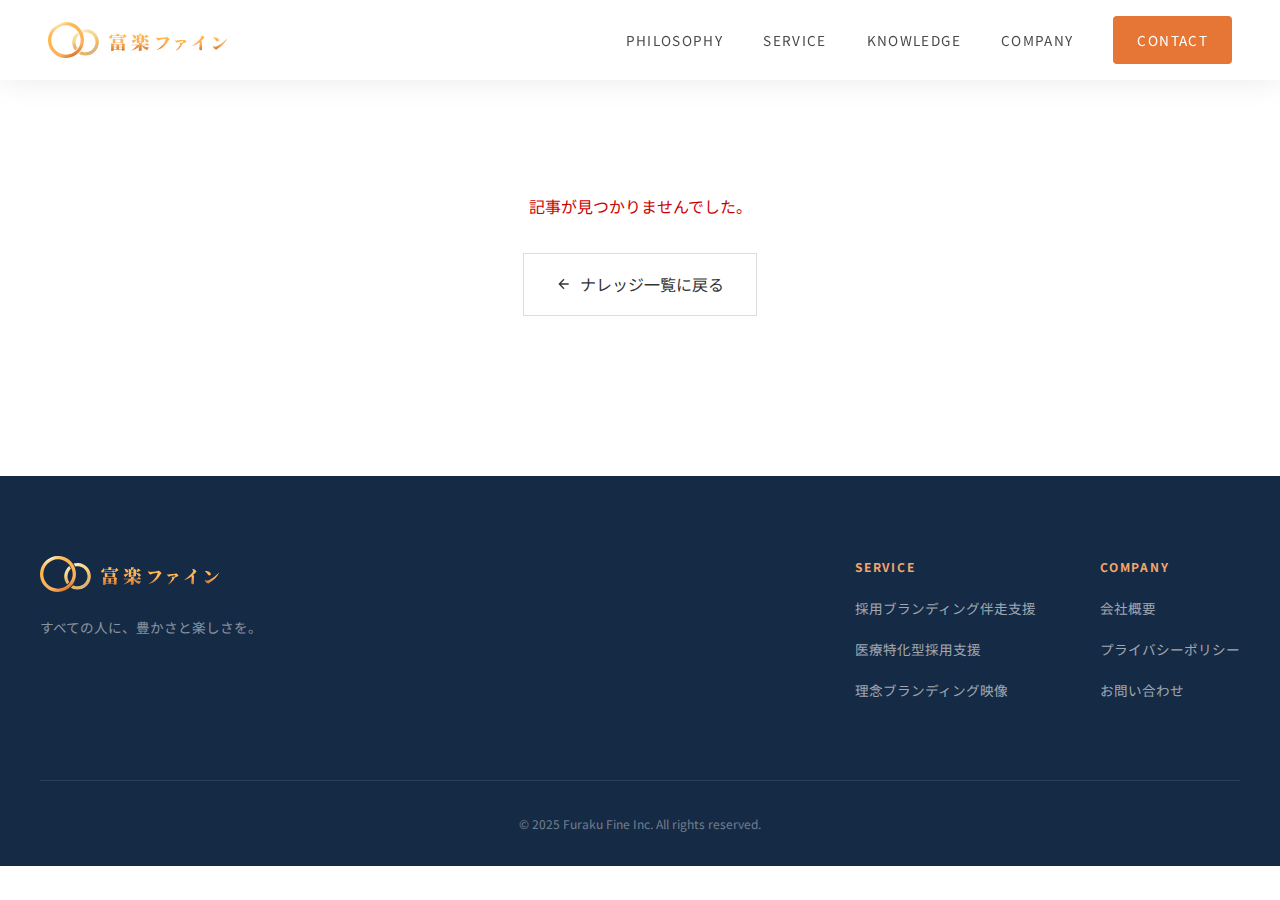
<file: article.html>
<!DOCTYPE html>
<html lang="ja">
<head>
  <meta charset="UTF-8">
  <meta name="viewport" content="width=device-width, initial-scale=1.0">
  <title>記事を読み込み中... | 富楽ファイン ナレッジ</title>
  <link rel="icon" type="image/svg+xml" href="assets/images/logo-tagu.svg">
  <meta name="robots" content="noindex">
  <meta property="og:type" content="article">
  <meta property="og:site_name" content="株式会社富楽ファイン">
  <!-- Google Analytics 4 -->
  <script async src="https://www.googletagmanager.com/gtag/js?id=G-XXXXXXXXXX"></script>
  <script>
    window.dataLayer = window.dataLayer || [];
    function gtag(){dataLayer.push(arguments);}
    gtag('js', new Date());
    gtag('config', 'G-XXXXXXXXXX');
  </script>
  <!-- End Google Analytics 4 -->
  <link rel="preconnect" href="https://fonts.googleapis.com">
  <link rel="preconnect" href="https://fonts.gstatic.com" crossorigin>
  <link href="https://fonts.googleapis.com/css2?family=Cormorant+Garamond:wght@300;400;500;600&family=Noto+Sans+JP:wght@300;400;500;700;900&family=Noto+Serif+JP:wght@400;500;600&display=swap" rel="stylesheet">
  <link rel="stylesheet" href="assets/css/knowledge.css">
  <link rel="stylesheet" href="assets/css/article.css">
</head>
<body>
  <!-- Header -->
  <header>
    <a href="index.html" class="logo">
      <img src="assets/images/logo-jp.svg" alt="富楽ファイン">
    </a>
    <nav>
      <a href="index.html#philosophy">PHILOSOPHY</a>
      <a href="index.html#services">SERVICE</a>
      <a href="knowledge.html">KNOWLEDGE</a>
      <a href="index.html#company">COMPANY</a>
      <a href="index.html#contact" class="nav-contact">CONTACT</a>
    </nav>
  </header>

  <main>
    <article class="article-page" id="articleContainer">
      <p class="loading-message">記事を読み込み中...</p>
    </article>
  </main>

  <!-- Footer -->
  <footer>
    <div class="footer-container">
      <div class="footer-top">
        <div>
          <div class="footer-logo">
            <img loading="lazy" src="assets/images/logo-jp.svg" alt="富楽ファイン">
          </div>
          <p class="footer-tagline">すべての人に、豊かさと楽しさを。</p>
        </div>
        <div class="footer-links">
          <div class="footer-links-group">
            <h4>SERVICE</h4>
            <ul>
              <li><a href="recruitment.html">採用ブランディング伴走支援</a></li>
              <li><a href="medical.html">医療特化型採用支援</a></li>
              <li><a href="video.html">理念ブランディング映像</a></li>
            </ul>
          </div>
          <div class="footer-links-group">
            <h4>COMPANY</h4>
            <ul>
              <li><a href="index.html#company">会社概要</a></li>
              <li><a href="#">プライバシーポリシー</a></li>
              <li><a href="index.html#contact">お問い合わせ</a></li>
            </ul>
          </div>
        </div>
      </div>
      <div class="footer-bottom">
        <p class="footer-copy">© 2025 Furaku Fine Inc. All rights reserved.</p>
      </div>
    </div>
  </footer>

  <script src="assets/js/microcms.js"></script>
  <script>
    document.addEventListener('DOMContentLoaded', async () => {
      const container = document.getElementById('articleContainer');

      console.log('[article] Current URL:', window.location.href);
      console.log('[article] Search string:', window.location.search);

      const params = new URLSearchParams(window.location.search);
      const articleId = params.get('id');

      console.log('[article] Article ID from URL:', articleId);

      if (!articleId) {
        console.log('[article] No article ID found in URL');
        container.innerHTML = `
          <div class="error-message">
            <p>記事が見つかりませんでした。</p>
            <a href="knowledge.html" class="article-back">
              <svg width="16" height="16" viewBox="0 0 24 24" fill="none" stroke="currentColor" stroke-width="2">
                <path d="M19 12H5M12 19l-7-7 7-7"/>
              </svg>
              ナレッジ一覧に戻る
            </a>
          </div>
        `;
        return;
      }

      console.log('[article] Fetching article with ID:', articleId);
      const article = await getKnowledgeById(articleId);
      console.log('[article] Fetched article:', article);

      if (!article) {
        console.log('[article] Article not found or fetch failed');
        container.innerHTML = `
          <div class="error-message">
            <p>記事の取得に失敗しました。</p>
            <a href="knowledge.html" class="article-back">
              <svg width="16" height="16" viewBox="0 0 24 24" fill="none" stroke="currentColor" stroke-width="2">
                <path d="M19 12H5M12 19l-7-7 7-7"/>
              </svg>
              ナレッジ一覧に戻る
            </a>
          </div>
        `;
        return;
      }

      const categoryNames = {
        recruitment: '採用ブランディング',
        philosophy: '理念浸透',
        organization: '組織開発',
        medical: '医療採用',
        case: '事例紹介',
        column: 'COLUMN',
        report: 'REPORT',
        news: 'NEWS'
      };

      document.title = `${article.title} | 富楽ファイン ナレッジ`;

      container.innerHTML = `
        <header class="article-header">
          <span class="article-category">${categoryNames[article.category] || article.category || 'COLUMN'}</span>
          <h1 class="article-title">${article.title}</h1>
          <p class="article-meta">${new Date(article.publishedAt || article.createdAt).toLocaleDateString('ja-JP')}</p>
        </header>

        ${article.thumbnail ? `
          <div class="article-thumbnail">
            <img src="${article.thumbnail.url}" alt="${article.title}">
          </div>
        ` : ''}

        <div class="article-content">
          ${article.content || '<p>本文がありません。</p>'}
        </div>

        <a href="knowledge.html" class="article-back">
          <svg width="16" height="16" viewBox="0 0 24 24" fill="none" stroke="currentColor" stroke-width="2">
            <path d="M19 12H5M12 19l-7-7 7-7"/>
          </svg>
          ナレッジ一覧に戻る
        </a>
      `;
    });
  </script>
</body>
</html>
</file>
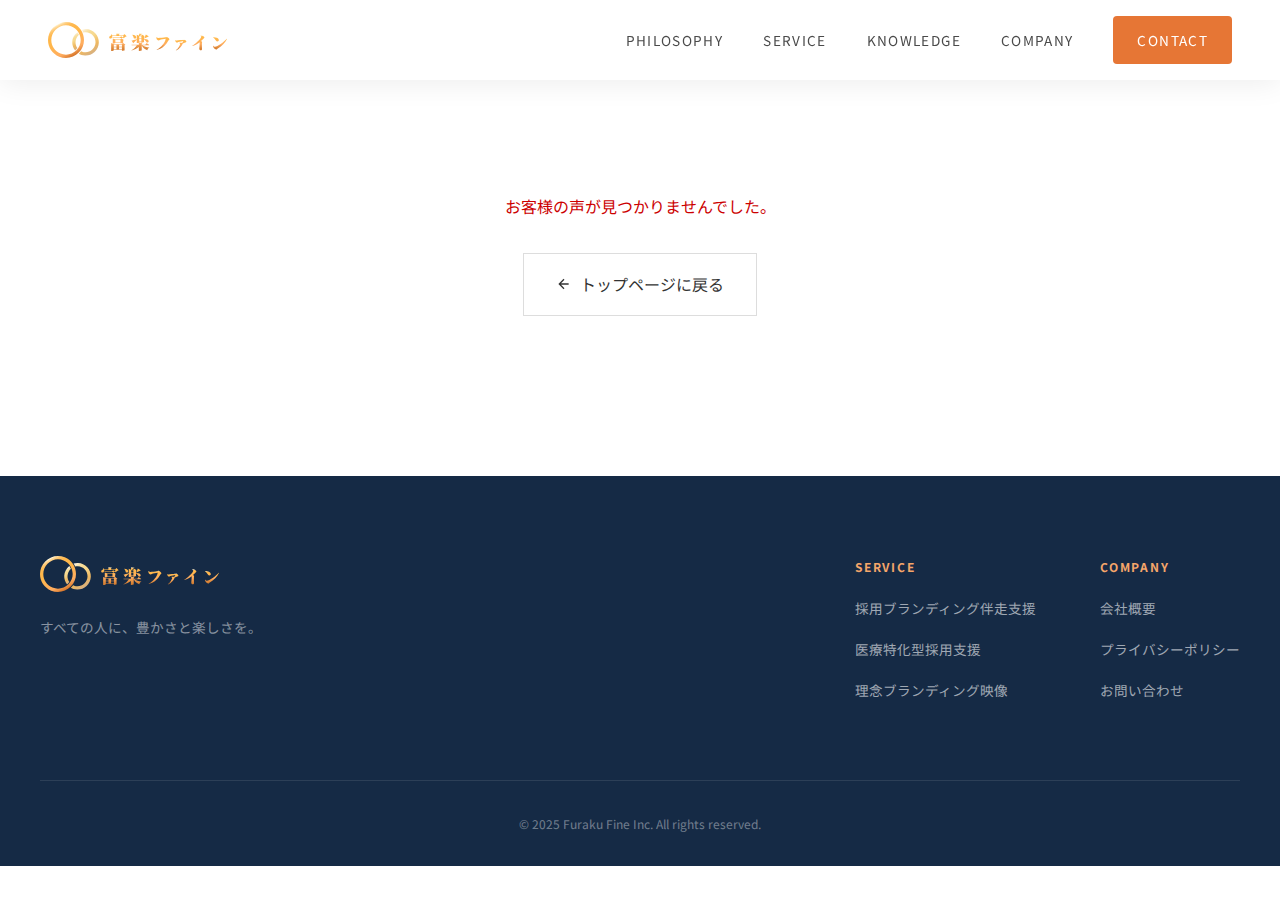
<file: voice.html>
<!DOCTYPE html>
<html lang="ja">
<head>
  <meta charset="UTF-8">
  <meta name="viewport" content="width=device-width, initial-scale=1.0">
  <title>お客様の声を読み込み中... | 株式会社富楽ファイン</title>
  <link rel="icon" type="image/svg+xml" href="assets/images/logo-tagu.svg">
  <meta name="robots" content="noindex">
  <meta property="og:type" content="article">
  <meta property="og:site_name" content="株式会社富楽ファイン">
  <!-- Google Analytics 4 -->
  <script async src="https://www.googletagmanager.com/gtag/js?id=G-XXXXXXXXXX"></script>
  <script>
    window.dataLayer = window.dataLayer || [];
    function gtag(){dataLayer.push(arguments);}
    gtag('js', new Date());
    gtag('config', 'G-XXXXXXXXXX');
  </script>
  <!-- End Google Analytics 4 -->
  <link rel="preconnect" href="https://fonts.googleapis.com">
  <link rel="preconnect" href="https://fonts.gstatic.com" crossorigin>
  <link href="https://fonts.googleapis.com/css2?family=Cormorant+Garamond:wght@300;400;500;600&family=Noto+Sans+JP:wght@300;400;500;700;900&family=Noto+Serif+JP:wght@400;500;600&display=swap" rel="stylesheet">
  <link rel="stylesheet" href="assets/css/knowledge.css">
  <link rel="stylesheet" href="assets/css/voice.css">
</head>
<body>
  <!-- Header -->
  <header>
    <a href="index.html" class="logo">
      <img src="assets/images/logo-jp.svg" alt="富楽ファイン">
    </a>
    <nav>
      <a href="index.html#philosophy">PHILOSOPHY</a>
      <a href="index.html#services">SERVICE</a>
      <a href="knowledge.html">KNOWLEDGE</a>
      <a href="index.html#company">COMPANY</a>
      <a href="index.html#contact" class="nav-contact">CONTACT</a>
    </nav>
  </header>

  <main>
    <article class="voice-page" id="voiceContainer">
      <p class="loading-message">お客様の声を読み込み中...</p>
    </article>
  </main>

  <!-- Footer -->
  <footer>
    <div class="footer-container">
      <div class="footer-top">
        <div>
          <div class="footer-logo">
            <img loading="lazy" src="assets/images/logo-jp.svg" alt="富楽ファイン">
          </div>
          <p class="footer-tagline">すべての人に、豊かさと楽しさを。</p>
        </div>
        <div class="footer-links">
          <div class="footer-links-group">
            <h4>SERVICE</h4>
            <ul>
              <li><a href="recruitment.html">採用ブランディング伴走支援</a></li>
              <li><a href="medical.html">医療特化型採用支援</a></li>
              <li><a href="video.html">理念ブランディング映像</a></li>
            </ul>
          </div>
          <div class="footer-links-group">
            <h4>COMPANY</h4>
            <ul>
              <li><a href="index.html#company">会社概要</a></li>
              <li><a href="#">プライバシーポリシー</a></li>
              <li><a href="index.html#contact">お問い合わせ</a></li>
            </ul>
          </div>
        </div>
      </div>
      <div class="footer-bottom">
        <p class="footer-copy">© 2025 Furaku Fine Inc. All rights reserved.</p>
      </div>
    </div>
  </footer>

  <script src="assets/js/microcms.js"></script>
  <script>
    document.addEventListener('DOMContentLoaded', async () => {
      const container = document.getElementById('voiceContainer');

      const params = new URLSearchParams(window.location.search);
      const voiceId = params.get('id');

      if (!voiceId) {
        container.innerHTML = `
          <div class="error-message">
            <p>お客様の声が見つかりませんでした。</p>
            <a href="index.html" class="voice-back">
              <svg width="16" height="16" viewBox="0 0 24 24" fill="none" stroke="currentColor" stroke-width="2">
                <path d="M19 12H5M12 19l-7-7 7-7"/>
              </svg>
              トップページに戻る
            </a>
          </div>
        `;
        return;
      }

      const voice = await getVoiceById(voiceId);

      if (!voice) {
        container.innerHTML = `
          <div class="error-message">
            <p>お客様の声の取得に失敗しました。</p>
            <a href="index.html" class="voice-back">
              <svg width="16" height="16" viewBox="0 0 24 24" fill="none" stroke="currentColor" stroke-width="2">
                <path d="M19 12H5M12 19l-7-7 7-7"/>
              </svg>
              トップページに戻る
            </a>
          </div>
        `;
        return;
      }

      const targetLabels = {
        recruitment: '採用ブランディング',
        medical: '医療特化型採用支援'
      };

      // 戻り先を決定
      const backUrl = voice.target === 'medical' ? 'medical.html#voice' : 'recruitment.html#voice';
      const backLabel = voice.target === 'medical' ? '医療採用支援ページに戻る' : '採用ブランディングページに戻る';

      document.title = `${voice.company}様の声 | 株式会社富楽ファイン`;

      container.innerHTML = `
        <div class="voice-detail">
          <span class="voice-category">${targetLabels[voice.target] || 'お客様の声'}</span>

          <div class="voice-profile">
            ${voice.image ? `<img src="${voice.image.url}" alt="${voice.name}" class="voice-profile-image">` : '<div class="voice-profile-placeholder"></div>'}
            <div class="voice-profile-info">
              <h1 class="voice-company-name">${voice.company}</h1>
              <p class="voice-person-name">${voice.name} 様${voice.position ? ` / ${voice.position}` : ''}</p>
            </div>
          </div>

          <div class="voice-content">
            <blockquote class="voice-quote">
              ${voice.comment}
            </blockquote>

            ${voice.detail ? `
              <div class="voice-detail-text">
                ${voice.detail}
              </div>
            ` : ''}
          </div>

          <a href="${backUrl}" class="voice-back">
            <svg width="16" height="16" viewBox="0 0 24 24" fill="none" stroke="currentColor" stroke-width="2">
              <path d="M19 12H5M12 19l-7-7 7-7"/>
            </svg>
            ${backLabel}
          </a>
        </div>
      `;
    });
  </script>
</body>
</html>
</file>
<file: assets/css/knowledge.css>
:root {
      --orange-primary: #E67635;
      --orange-light: #F5A66A;
      --orange-dark: #C45A1A;
      --navy: #1e3a5f;
      --navy-dark: #152a45;
      --white: #ffffff;
      --off-white: #FAF8F5;
      --text-dark: #1a1a1a;
      --text-body: #4a4a4a;
      --gray-light: #f0f2f4;
    }

    * {
      margin: 0;
      padding: 0;
      box-sizing: border-box;
    }

    html {
      scroll-behavior: smooth;
    }

    body {
      font-family: "Noto Sans JP", sans-serif;
      background: var(--white);
      color: var(--text-dark);
      line-height: 1.8;
    }

    /* ========== Header ========== */
    header {
      position: fixed;
      top: 0;
      left: 0;
      right: 0;
      z-index: 1000;
      padding: 1rem 3rem;
      background: var(--white);
      display: flex;
      justify-content: space-between;
      align-items: center;
      box-shadow: 0 2px 30px rgba(0,0,0,0.08);
    }

    .logo {
      display: flex;
      align-items: center;
      text-decoration: none;
    }

    .logo img {
      height: 36px;
      width: auto;
    }

    .logo span {
      color: var(--orange-primary);
    }

    nav {
      display: flex;
      gap: 2.5rem;
      align-items: center;
    }

    nav a {
      font-size: 0.85rem;
      color: var(--text-body);
      text-decoration: none;
      letter-spacing: 0.1em;
      transition: color 0.3s ease;
    }

    nav a:hover {
      color: var(--orange-primary);
    }

    .nav-contact {
      background: var(--orange-primary);
      color: var(--white) !important;
      padding: 0.75rem 1.5rem;
      border-radius: 4px;
    }

    /* ========== Page Header ========== */
    .page-header {
      padding: 10rem 2rem 5rem;
      background: var(--navy-dark);
      text-align: center;
      position: relative;
      overflow: hidden;
    }

    .page-header::before {
      content: 'KNOWLEDGE';
      position: absolute;
      top: 50%;
      left: 50%;
      transform: translate(-50%, -50%);
      font-family: "Cormorant Garamond", serif;
      font-size: clamp(6rem, 15vw, 12rem);
      color: rgba(255,255,255,0.03);
      white-space: nowrap;
      pointer-events: none;
    }

    .page-header-content {
      position: relative;
      z-index: 1;
    }

    .page-label {
      font-size: 0.75rem;
      letter-spacing: 0.3em;
      color: var(--orange-light);
      margin-bottom: 1rem;
      display: block;
    }

    .page-title {
      font-family: "Noto Serif JP", serif;
      font-size: clamp(2rem, 4vw, 3rem);
      font-weight: 500;
      color: var(--white);
      margin-bottom: 1rem;
    }

    .page-subtitle {
      font-size: 1rem;
      color: rgba(255,255,255,0.7);
    }

    /* ========== Filter ========== */
    .filter-section {
      padding: 3rem 2rem;
      background: var(--off-white);
      border-bottom: 1px solid rgba(0,0,0,0.05);
    }

    .filter-container {
      max-width: 1200px;
      margin: 0 auto;
      display: flex;
      gap: 1rem;
      flex-wrap: wrap;
    }

    .filter-btn {
      padding: 0.75rem 1.5rem;
      background: var(--white);
      border: 1px solid rgba(0,0,0,0.1);
      font-size: 0.85rem;
      color: var(--text-body);
      cursor: pointer;
      transition: all 0.3s ease;
      font-family: inherit;
    }

    .filter-btn:hover,
    .filter-btn.active {
      background: var(--orange-primary);
      border-color: var(--orange-primary);
      color: var(--white);
    }

    /* ========== Articles Grid ========== */
    .articles-section {
      padding: 5rem 2rem;
      background: var(--off-white);
    }

    .articles-container {
      max-width: 1200px;
      margin: 0 auto;
    }

    .articles-grid {
      display: grid;
      grid-template-columns: repeat(3, 1fr);
      gap: 2rem;
    }

    .article-card {
      background: var(--white);
      text-decoration: none;
      color: inherit;
      overflow: hidden;
      transition: transform 0.4s ease, box-shadow 0.4s ease;
    }

    .article-card:hover {
      transform: translateY(-10px);
      box-shadow: 0 20px 50px rgba(0,0,0,0.1);
    }

    .article-card-image {
      position: relative;
      aspect-ratio: 16/10;
      overflow: hidden;
    }

    .article-card-image img {
      width: 100%;
      height: 100%;
      object-fit: cover;
      transition: transform 0.6s ease;
    }

    .article-card:hover .article-card-image img {
      transform: scale(1.1);
    }

    .article-card-category {
      position: absolute;
      top: 1rem;
      left: 1rem;
      background: var(--orange-primary);
      color: var(--white);
      font-size: 0.7rem;
      font-weight: 600;
      letter-spacing: 0.1em;
      padding: 0.35rem 0.75rem;
    }

    .article-card-category.column {
      background: var(--orange-primary);
    }

    .article-card-category.report {
      background: var(--navy);
    }

    .article-card-category.news {
      background: #2d8659;
    }

    .article-card-content {
      padding: 1.5rem;
    }

    .article-card-date {
      font-family: "Cormorant Garamond", serif;
      font-size: 0.85rem;
      color: var(--text-body);
      display: block;
      margin-bottom: 0.75rem;
    }

    .article-card-title {
      font-size: 1.1rem;
      font-weight: 600;
      line-height: 1.6;
      margin-bottom: 0.75rem;
      display: -webkit-box;
      -webkit-line-clamp: 2;
      -webkit-box-orient: vertical;
      overflow: hidden;
    }

    .article-card-excerpt {
      font-size: 0.85rem;
      color: var(--text-body);
      line-height: 1.8;
      display: -webkit-box;
      -webkit-line-clamp: 2;
      -webkit-box-orient: vertical;
      overflow: hidden;
    }

    /* ========== Pagination ========== */
    .pagination {
      display: flex;
      justify-content: center;
      gap: 0.5rem;
      margin-top: 4rem;
    }

    .pagination a,
    .pagination span {
      width: 45px;
      height: 45px;
      display: flex;
      align-items: center;
      justify-content: center;
      background: var(--white);
      border: 1px solid rgba(0,0,0,0.1);
      color: var(--text-body);
      text-decoration: none;
      font-size: 0.9rem;
      transition: all 0.3s ease;
    }

    .pagination a:hover,
    .pagination span.current {
      background: var(--orange-primary);
      border-color: var(--orange-primary);
      color: var(--white);
    }

    /* ========== Footer ========== */
    footer {
      background: var(--navy-dark);
      padding: 5rem 2rem 2rem;
      color: var(--white);
    }

    .footer-container {
      max-width: 1200px;
      margin: 0 auto;
    }

    .footer-top {
      display: flex;
      justify-content: space-between;
      align-items: flex-start;
      margin-bottom: 4rem;
      flex-wrap: wrap;
      gap: 3rem;
    }

    .footer-logo {
      margin-bottom: 1rem;
    }

    .footer-logo img {
      height: 36px;
      width: auto;
    }

    .footer-logo span {
      color: var(--orange-primary);
    }

    .footer-tagline {
      font-size: 0.85rem;
      color: rgba(255,255,255,0.5);
    }

    .footer-links {
      display: flex;
      gap: 4rem;
    }

    .footer-links-group h4 {
      font-size: 0.75rem;
      letter-spacing: 0.15em;
      color: var(--orange-light);
      margin-bottom: 1rem;
    }

    .footer-links-group ul {
      list-style: none;
    }

    .footer-links-group li {
      margin-bottom: 0.75rem;
    }

    .footer-links-group a {
      font-size: 0.85rem;
      color: rgba(255,255,255,0.6);
      text-decoration: none;
      transition: color 0.3s ease;
    }

    .footer-links-group a:hover {
      color: var(--orange-light);
    }

    .footer-bottom {
      border-top: 1px solid rgba(255,255,255,0.1);
      padding-top: 2rem;
      text-align: center;
    }

    .footer-copy {
      font-size: 0.75rem;
      color: rgba(255,255,255,0.4);
    }

    /* ========== Responsive ========== */
    @media (max-width: 900px) {
      header {
        padding: 1rem 1.5rem;
      }

      nav {
        display: none;
      }

      .articles-grid {
        grid-template-columns: 1fr;
      }

      .footer-top {
        flex-direction: column;
      }

      .footer-links {
        flex-direction: column;
        gap: 2rem;
      }
    }
</file>
<file: assets/css/article.css>
/* ==========================================
   Article Detail Page
========================================== */

:root {
  --orange-primary: #E67635;
  --orange-light: #F5A66A;
  --text-dark: #1a1a1a;
  --text-body: #4a4a4a;
  --off-white: #FAF8F5;
}

.article-page {
  max-width: 800px;
  margin: 0 auto;
  padding: 8rem 2rem 6rem;
}

.article-info {
  text-align: center;
  margin-bottom: 3rem;
}

.article-category {
  display: inline-block;
  margin-bottom: 1.5rem;
  background: var(--orange-primary);
  color: white;
  padding: 0.3rem 1rem;
  font-size: 0.8rem;
  font-weight: 500;
  letter-spacing: 0.05em;
}

.article-title {
  text-align: center;
  margin-bottom: 1rem;
  font-family: "Noto Serif JP", serif;
  font-size: clamp(1.5rem, 4vw, 2.2rem);
  font-weight: 500;
  line-height: 1.6;
  color: var(--text-dark);
}

.article-date {
  text-align: center;
  color: #666;
  font-size: 0.9rem;
}

.article-thumbnail {
  width: 100%;
  margin-bottom: 3rem;
  border-radius: 4px;
  overflow: hidden;
}

.article-thumbnail img {
  width: 100%;
  height: auto;
  object-fit: cover;
}

.article-content {
  font-size: 1rem;
  line-height: 2;
  color: #333;
}

.article-content h2 {
  font-family: "Noto Serif JP", serif;
  font-size: 1.4rem;
  font-weight: 500;
  margin: 3rem 0 1.5rem;
  padding-bottom: 0.5rem;
  border-bottom: 2px solid var(--orange-primary);
}

.article-content h3 {
  font-size: 1.2rem;
  font-weight: 500;
  margin: 2rem 0 1rem;
}

.article-content h4 {
  font-size: 1.1rem;
  font-weight: 500;
  margin: 1.5rem 0 0.75rem;
}

.article-content p {
  margin-bottom: 1.5rem;
}

.article-content ul,
.article-content ol {
  margin: 1.5rem 0;
  padding-left: 1.5rem;
}

.article-content li {
  margin-bottom: 0.5rem;
}

.article-content img {
  max-width: 100%;
  height: auto;
  margin: 2rem 0;
  border-radius: 4px;
}

.article-content blockquote {
  border-left: 4px solid var(--orange-primary);
  padding: 1rem 1.5rem;
  margin: 2rem 0;
  background: #f9f9f9;
  font-style: italic;
}

.article-content a {
  color: var(--orange-primary);
  text-decoration: underline;
}

.article-content a:hover {
  text-decoration: none;
}

.article-content pre {
  background: #f5f5f5;
  padding: 1rem;
  overflow-x: auto;
  margin: 1.5rem 0;
  border-radius: 4px;
}

.article-content code {
  font-family: monospace;
  background: #f0f0f0;
  padding: 0.2rem 0.4rem;
  border-radius: 3px;
}

.article-back {
  display: inline-flex;
  align-items: center;
  gap: 0.5rem;
  margin-top: 4rem;
  padding: 1rem 2rem;
  border: 1px solid #ddd;
  color: #333;
  text-decoration: none;
  transition: all 0.3s ease;
}

.article-back:hover {
  background: var(--orange-primary);
  border-color: var(--orange-primary);
  color: white;
}

.article-back svg {
  transition: transform 0.3s ease;
}

.article-back:hover svg {
  transform: translateX(-4px);
}

.loading-message,
.error-message {
  text-align: center;
  padding: 4rem 2rem;
  color: #666;
}

.error-message {
  color: #c00;
}

.error-message p {
  margin-bottom: 2rem;
}

.error-message .article-back {
  margin-top: 0;
}

@media (max-width: 768px) {
  .article-page {
    padding: 6rem 1.5rem 4rem;
  }

  .article-content h2 {
    font-size: 1.2rem;
  }

  .article-back {
    width: 100%;
    justify-content: center;
  }
}
</file>
<file: assets/css/voice.css>
/* ==========================================
   Voice Detail Page
========================================== */

:root {
  --orange-primary: #E67635;
  --orange-light: #F5A66A;
  --text-dark: #1a1a1a;
  --text-body: #4a4a4a;
  --off-white: #FAF8F5;
}

.voice-page {
  max-width: 800px;
  margin: 0 auto;
  padding: 8rem 2rem 6rem;
}

.voice-detail {
  text-align: center;
}

.voice-category {
  display: inline-block;
  margin-bottom: 2rem;
  background: var(--orange-primary);
  color: white;
  padding: 0.3rem 1rem;
  font-size: 0.8rem;
  font-weight: 500;
  letter-spacing: 0.05em;
}

.voice-profile {
  display: flex;
  flex-direction: column;
  align-items: center;
  gap: 1.5rem;
  margin-bottom: 3rem;
}

.voice-profile-image {
  width: 120px;
  height: 120px;
  border-radius: 50%;
  object-fit: cover;
  border: 3px solid var(--orange-light);
}

.voice-profile-placeholder {
  width: 120px;
  height: 120px;
  border-radius: 50%;
  background: linear-gradient(135deg, var(--orange-light), var(--orange-primary));
  display: flex;
  align-items: center;
  justify-content: center;
}

.voice-profile-info {
  text-align: center;
}

.voice-company-name {
  font-family: "Noto Serif JP", serif;
  font-size: clamp(1.3rem, 3vw, 1.8rem);
  font-weight: 500;
  color: var(--text-dark);
  margin-bottom: 0.5rem;
}

.voice-person-name {
  color: #666;
  font-size: 0.95rem;
}

.voice-content {
  text-align: left;
  margin-bottom: 3rem;
}

.voice-quote {
  font-family: "Noto Serif JP", serif;
  font-size: 1.2rem;
  line-height: 2;
  color: var(--text-dark);
  border-left: 4px solid var(--orange-primary);
  padding: 1.5rem 2rem;
  margin: 0 0 2rem 0;
  background: #f9f9f9;
  font-style: normal;
}

.voice-detail-text {
  font-size: 1rem;
  line-height: 2;
  color: #333;
}

.voice-detail-text p {
  margin-bottom: 1.5rem;
}

.voice-back {
  display: inline-flex;
  align-items: center;
  gap: 0.5rem;
  margin-top: 2rem;
  padding: 1rem 2rem;
  border: 1px solid #ddd;
  color: #333;
  text-decoration: none;
  transition: all 0.3s ease;
}

.voice-back:hover {
  background: var(--orange-primary);
  border-color: var(--orange-primary);
  color: white;
}

.voice-back svg {
  transition: transform 0.3s ease;
}

.voice-back:hover svg {
  transform: translateX(-4px);
}

.loading-message,
.error-message {
  text-align: center;
  padding: 4rem 2rem;
  color: #666;
}

.error-message {
  color: #c00;
}

.error-message p {
  margin-bottom: 2rem;
}

.error-message .voice-back {
  margin-top: 0;
}

/* Clickable voice cards on list pages */
a.voice-card {
  display: block;
  text-decoration: none;
  color: inherit;
  transition: transform 0.3s ease, box-shadow 0.3s ease;
}

a.voice-card:hover {
  transform: translateY(-4px);
  box-shadow: 0 8px 24px rgba(0, 0, 0, 0.12);
}

@media (max-width: 768px) {
  .voice-page {
    padding: 6rem 1.5rem 4rem;
  }

  .voice-profile-image,
  .voice-profile-placeholder {
    width: 100px;
    height: 100px;
  }

  .voice-quote {
    font-size: 1rem;
    padding: 1rem 1.5rem;
  }

  .voice-back {
    width: 100%;
    justify-content: center;
  }
}
</file>
